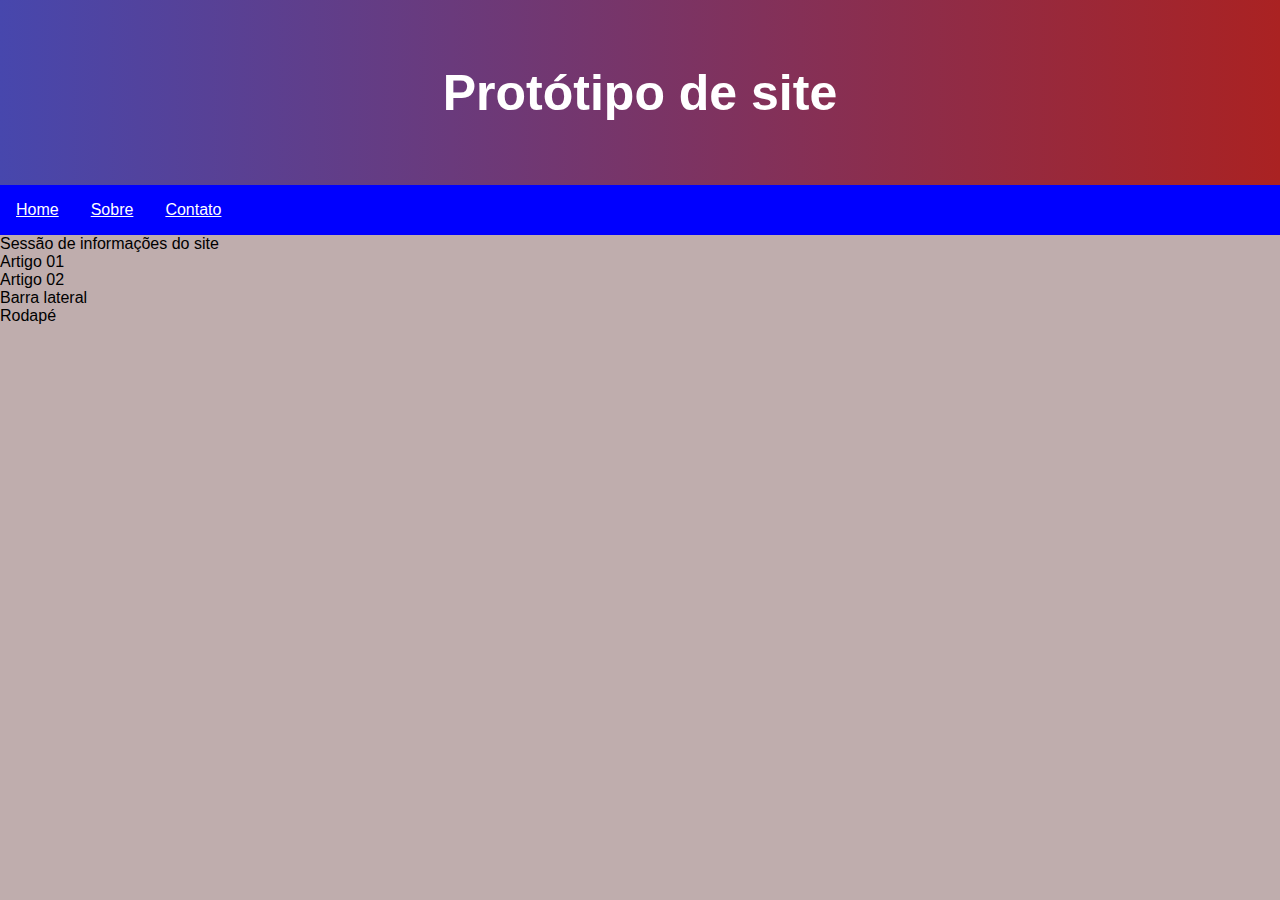
<file: Layout.html>
<!DOCTYPE html>
<html lang="pt-br">
<head>
    <meta charset="UTF-8">
    <meta name="viewport" content="width=device-width, initial-scale=1.0">
    <title>Document</title>
    <style>
        body {
            margin: 0;
            background: #bfadad;
            font-family: 'Gill Sans', 'Gill Sans MT', Calibri, 'Trebuchet MS', sans-serif;
        }

        header {
            background: linear-gradient(to right, rgb(71, 71, 173), rgb(170, 34, 34));
            text-align: center;
            padding: 30px;

        }

        header h1 {
            font-size: 50px;
            color: white;
            
        }
        
        nav ul {
            list-style-type: none;
            background-color: blue;
            overflow: hidden;
            margin: 0;
            padding: 0;
        }

        nav a {
            color: white;
            padding: 16px;
            display: block;
        }

        nav li {
            float: left;
        }

        nav a:hover {
            background-color: white;
            color: blue;
            transition: 0.3s;
        }
    </style>
</head>
<body>
    <header>
        <h1>Protótipo de site</h1>
    </header>
    <nav>
        <ul>
            <li><a href="#">Home</a></li>
            <li><a href="#">Sobre</a></li>
            <li><a href="#">Contato</a></li>
        </ul>
    </nav>
    <section>
        Sessão de informações do site
        <article>
            Artigo 01
        </article>
        <article>
            Artigo 02
        </article>
    </section>
    <aside>
        Barra lateral
    </aside>
    <footer>
        Rodapé
    </footer>
</body>
</html>
</file>
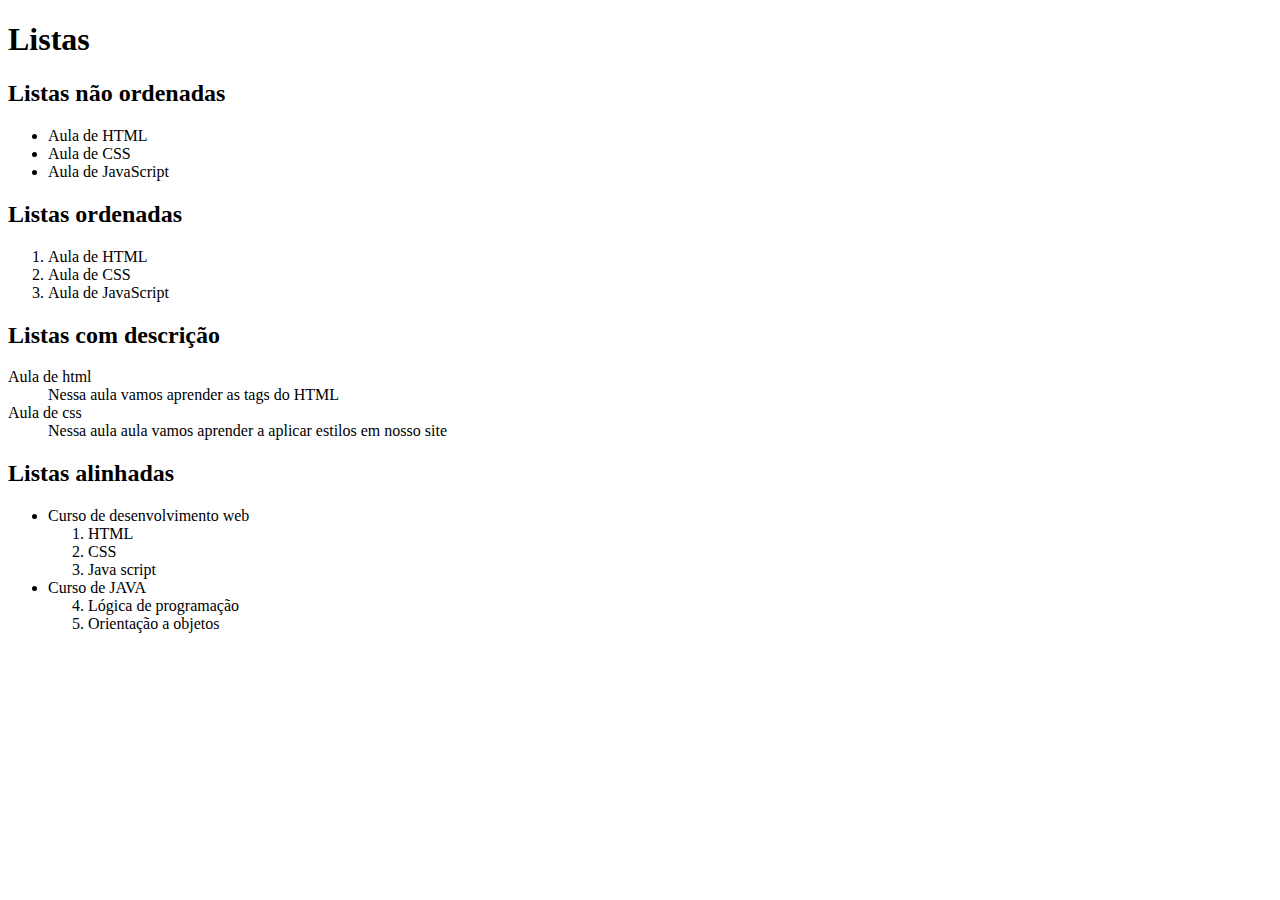
<file: listas.html>
<!DOCTYPE html>
<html lang="pt-br">
<head>
    <meta charset="UTF-8">
    <meta name="viewport" content="width=device-width, initial-scale=1.0">
    <title>Document</title>
</head>
<body>
    <h1>Listas</h1>
    <h2>Listas não ordenadas</h2>
    <ul>
        <li>Aula de HTML</li>
        <li>Aula de CSS</li>
        <li>Aula de JavaScript</li>
    </ul>

    <h2>Listas ordenadas</h2>
    <ol>
        <li>Aula de HTML</li>
        <li>Aula de CSS</li>
        <li>Aula de JavaScript</li>
    </ol>

    <h2>Listas com descrição</h2>
    <dl>
        <dt>Aula de html</dt>
        <dd>Nessa aula vamos aprender as tags do HTML</dd>
        <dt>Aula de css</dt>
        <dd>Nessa aula aula vamos aprender a aplicar estilos em nosso site</dd>
    </dl>

    <h2>Listas alinhadas</h2>
    <ul>
        <li>Curso de desenvolvimento web
            <ol>
                <li>HTML</li>
                <li>CSS</li>
                <li>Java script</li>
            </ol>
        </li>
        <li>Curso de JAVA
            <ol start="4">
                <li>Lógica de programação</li>
                <li>Orientação a objetos</li>
            </ol>
        </li>
    </ul>
</body>
</html>
</file>
